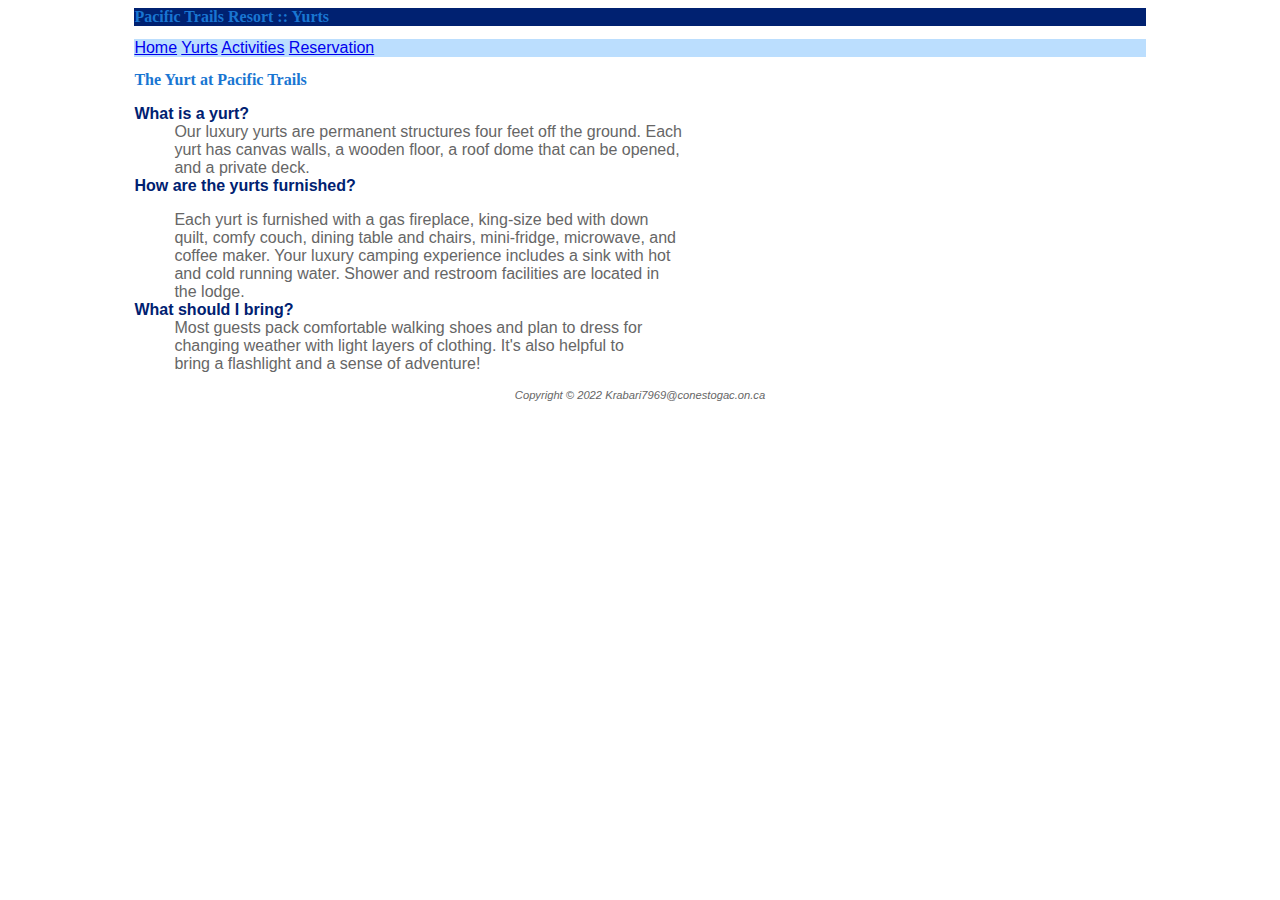
<file: index.html>
<!DOCTYPE >
<html>
  <head>
    <title>The Yurt at Pacific Trails</title>
    <link rel="stylesheet" href="pacific.css">
  </head>
  <body>
    <div id="wrapper">
    <header>
      <h2>Pacific Trails Resort :: Yurts</h2>
    </header>

    <nav>
      <a rel="noopener" href="index.html">Home</a>
      <a rel="noopener" href="Yurts.html">Yurts</a>
      <a rel="noopener" href="Activities.html">Activities</a>
      <a rel="noopener" href="Reservation.html">Reservation</a>
    </nav>
    <main><span class="resort">
      <h2>The Yurt at Pacific Trails</h2>
    </span>
      <dl>
        <dt><strong>What is a yurt?</strong></dt>
      <dd>
        Our luxury yurts are permanent structures four feet off the ground. Each
        <br />
        yurt has canvas walls, a wooden floor, a roof dome that can be
        opened,<br />
        and a private deck.
      </dd>
    <dt>
        <strong>How are the yurts furnished?</strong>
      </p>
    </dt>
        <dd>Each yurt is furnished with a gas fireplace, king-size bed with down
        <br />
        quilt, comfy couch, dining table and chairs, mini-fridge, microwave, and
        <br />
        coffee maker. Your luxury camping experience includes a sink with hot
        <br />
        and cold running water. Shower and restroom facilities are located in
        <br />
        the lodge.
        </dd>
      <dt>
        <strong>What should I bring?</strong>
    </dt>
      <dd>
        Most guests pack comfortable walking shoes and plan to dress for <br />
        changing weather with light layers of clothing. It's also helpful to
        <br />
        bring a flashlight and a sense of adventure!
      </dd>
      </dl>
    </main>
    <footer>Copyright &#169; 2022 Krabari7969@conestogac.on.ca</footer>
    </div>
  </body>
</html>
</file>
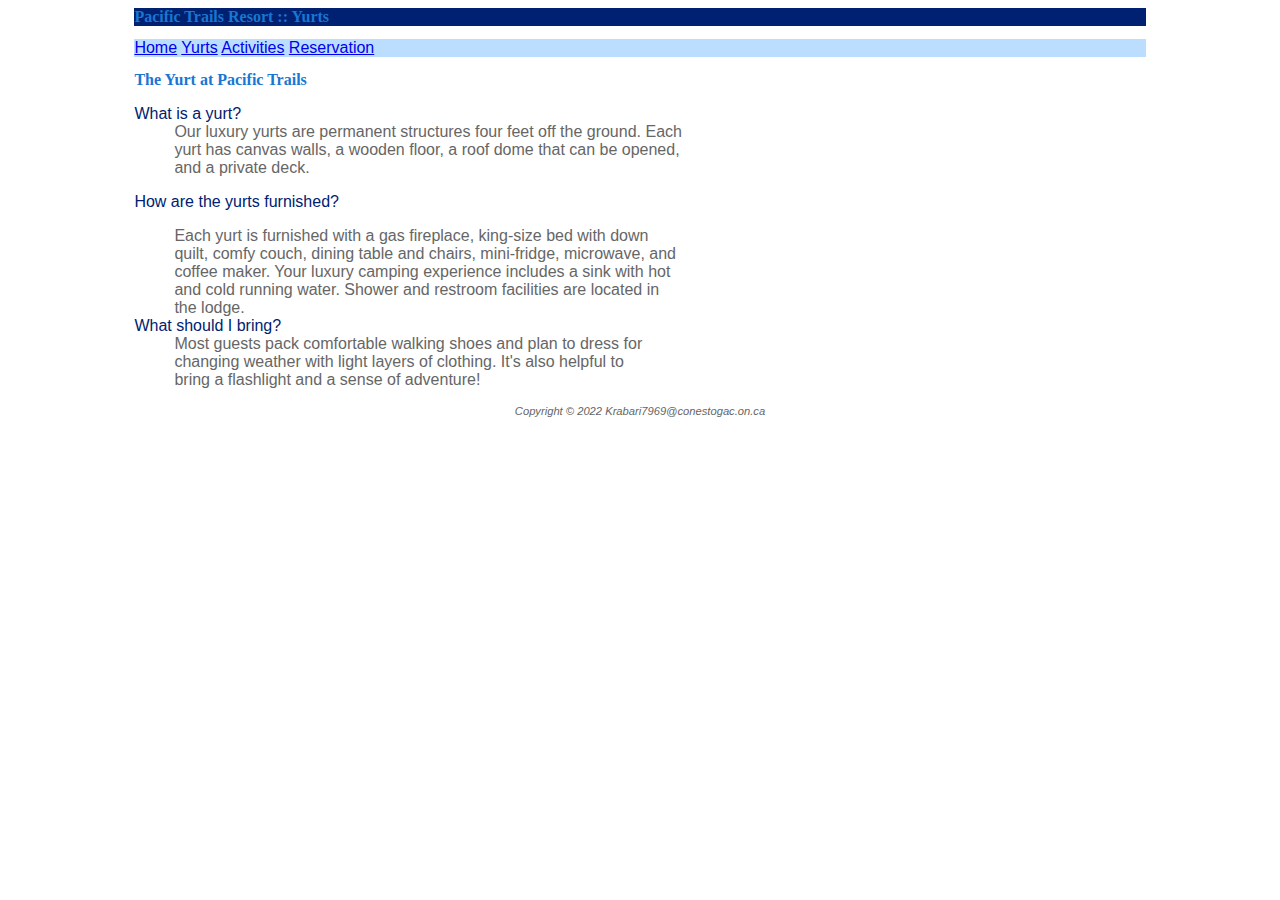
<file: Yurts.html>
<!DOCTYPE >
<html>
  <head>
    <title>The Yurt at Pacific Trails</title>
    <link rel="stylesheet" href="pacific.css" />
  </head>
  <body>
    <div id="wrapper">
      <header>
        <h2>Pacific Trails Resort :: Yurts</h2>
      </header>
      <nav>
        <a rel="noopener" href="index.html">Home</a>
        <a rel="noopener" href="Yurts.html">Yurts</a>
        <a rel="noopener" href="Activities.html">Activities</a>
        <a rel="noopener" href="Reservation.html">Reservation</a>
      </nav>
      <main>
        <span class="resort">
          <h2>The Yurt at Pacific Trails</h2>
        </span>
        <dl>
          <dt>What is a yurt?</dt>
          <dd>
            Our luxury yurts are permanent structures four feet off the ground.
            Each
            <br />
            yurt has canvas walls, a wooden floor, a roof dome that can be
            opened,<br />
            and a private deck.
          </dd>
          <dt>
            <p>How are the yurts furnished?</p>
          </dt>
          <dd>
            Each yurt is furnished with a gas fireplace, king-size bed with down
            <br />
            quilt, comfy couch, dining table and chairs, mini-fridge, microwave,
            and
            <br />
            coffee maker. Your luxury camping experience includes a sink with
            hot
            <br />
            and cold running water. Shower and restroom facilities are located
            in
            <br />
            the lodge.
          </dd>
          <dt>What should I bring?</dt>
          <dd>
            Most guests pack comfortable walking shoes and plan to dress for
            <br />
            changing weather with light layers of clothing. It's also helpful to
            <br />
            bring a flashlight and a sense of adventure!
          </dd>
        </dl>
      </main>
      <footer>Copyright &#169; 2022 Krabari7969@conestogac.on.ca</footer>
    </div>
  </body>
</html>
</file>
<file: pacific.css>
body {
  background-color: #ffffff;
  color: #666666;
  font-family: Verdana, sans-serif;
}
header {
  background-color: #002171;
  color: #ffffff !important;
  font-family: Georgia, serif;
}
h1 {
  line-height: 200%;
}
nav {
  font: bold;
  background-color: #bbdefe;
}
h2 {
  font-size: medium;
  font-family: Georgia, serif;
  color: #1976d2;
}
dt {
  font: bold;
  color: #002171;
}
.resort {
  color: #010101;
  font-size: 1.2em !important;
}
footer {
  font-size: 0.7em;
  font-style: italic;
  text-align: center;
}
#wrapper {
  width: 80%;
  margin-right: auto;
  margin-left: auto;
}
</file>
